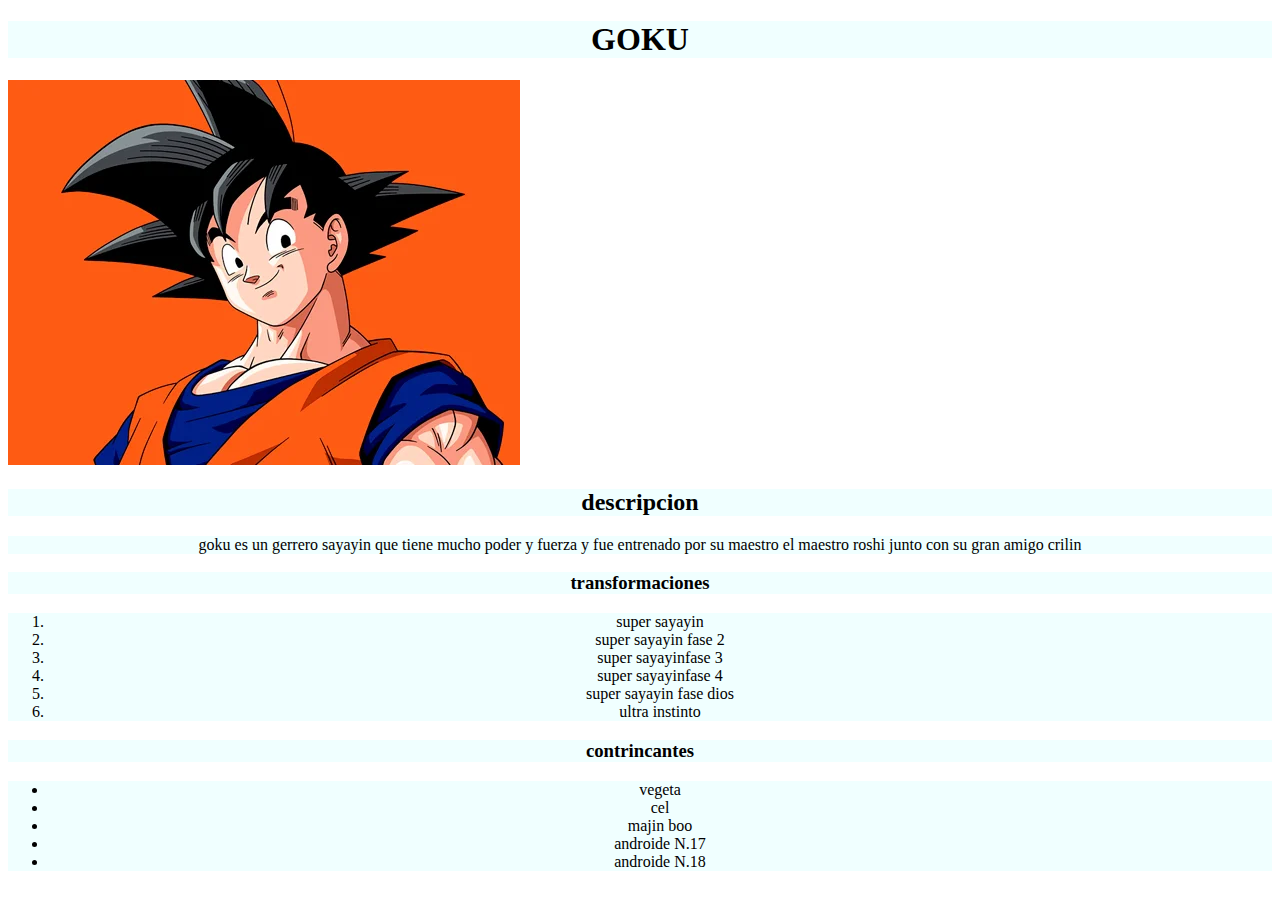
<file: personages/goku.html>
<!DOCTYPE html>
<html lang="en">
  <head>
    <meta charset="UTF-8">
    <title>GOKU</title>
    <link rel="stylesheet" href="../styles.css">
  </head>
  <body>
    <h1 class="titulo">GOKU</h1>
    <img src="../images/goku.jpg" alt="es una imagen del primer personage principal" />
    <h2 class="h1">descripcion</h2>
    <p class="parrafo">goku es un gerrero sayayin que tiene mucho poder y fuerza 
        y fue entrenado por su maestro el maestro roshi junto con su gran amigo crilin</p></class>
    <h3><p class="parrafo2">transformaciones</p></h3></class>
    <ol class="orden">
        <li>super sayayin</li>
        <li>super sayayin fase 2</li>
        <li>super sayayinfase 3</li>
        <li>super sayayinfase 4</li>
        <li>super sayayin fase dios</li>
        <li>ultra instinto</li>
    </ol>
    <h3><p class="parrafo3">contrincantes</p></h3></class>
    <ul class="desorden">
        <li>vegeta</li>
        <li>cel</li>
        <li>majin boo</li>
        <li>androide N.17</li>
        <li>androide N.18</li>
    </ul>
  </body>
</html>
</file>
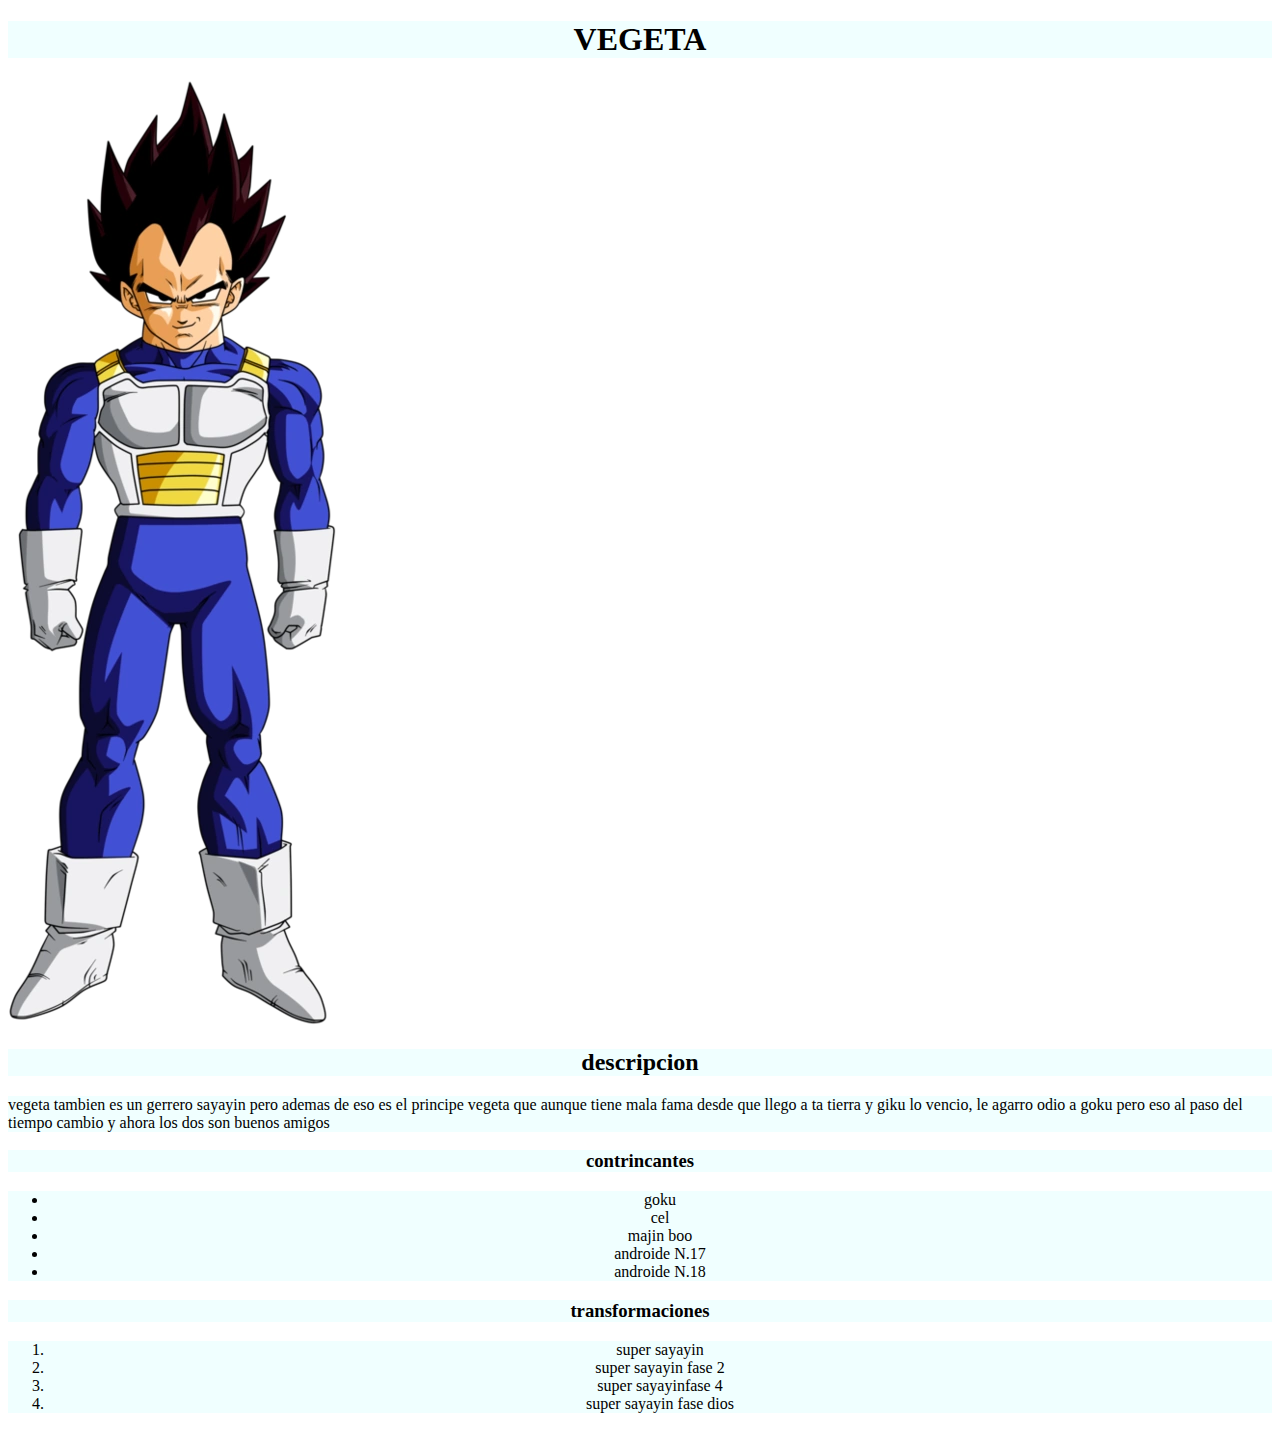
<file: personages/vegeta.html>
<!DOCTYPE html>
<html lang="en">
  <head>
    <meta charset="UTF-8">
    <title>VEGETA</title>
    <link rel="stylesheet" href="../styles.css">
  </head>
  <body>
    <h1 class="vegito">VEGETA</h1>
    <img src="../images/vegeta.jpg" alt="es una imagen del segundo personage principal" />
    <h2 class="descript">descripcion</h2>
    <p class="parrafo4">vegeta tambien es un gerrero sayayin pero ademas de eso es el principe vegeta 
        que aunque tiene mala fama desde que llego a ta tierra y giku lo vencio, 
        le agarro odio a goku pero eso al paso del tiempo cambio y ahora los dos son buenos amigos
    </p>
    <h3><p class="contring">contrincantes</p></h3>
    <ul class="desorden">
        <li>goku</li>
        <li>cel</li>
        <li>majin boo</li>
        <li>androide N.17</li>
        <li>androide N.18</li>
    </ul>
    <h3><p class="trans">transformaciones</p></h3>
    <ol class="orden">
        <li>super sayayin</li>
        <li>super sayayin fase 2</li>
        <li>super sayayinfase 4</li>
        <li>super sayayin fase dios</li>
    </ol>
  </body>
</html>
</file>
<file: styles.css>
.titulo,
.titulo2,
.parrafo,
.segundotitulo {
    text-align: center;
}

.lista,
.parrafo,
.titulo2,
.segundotitulo {
    background-color:azure;
    text-align: center;
}

.titulo,
.parrafo,
.h1,
.parrafo2,
.orden,
.parrafo3,
.desorden {
    text-align: center;
}

.titulo,
.parrafo,
.parrafo2,
.parrafo3,
.orden,
.desorden,
.h1 {
    background-color: azure;
}

.vegito,
.descript,
.contring,
.trans {
    text-align: center;
}

.vegito,
.descript,
.contring,
.trans,
.parrafo4,
.orden,
.desorden {
    background-color:azure;
}
</file>
